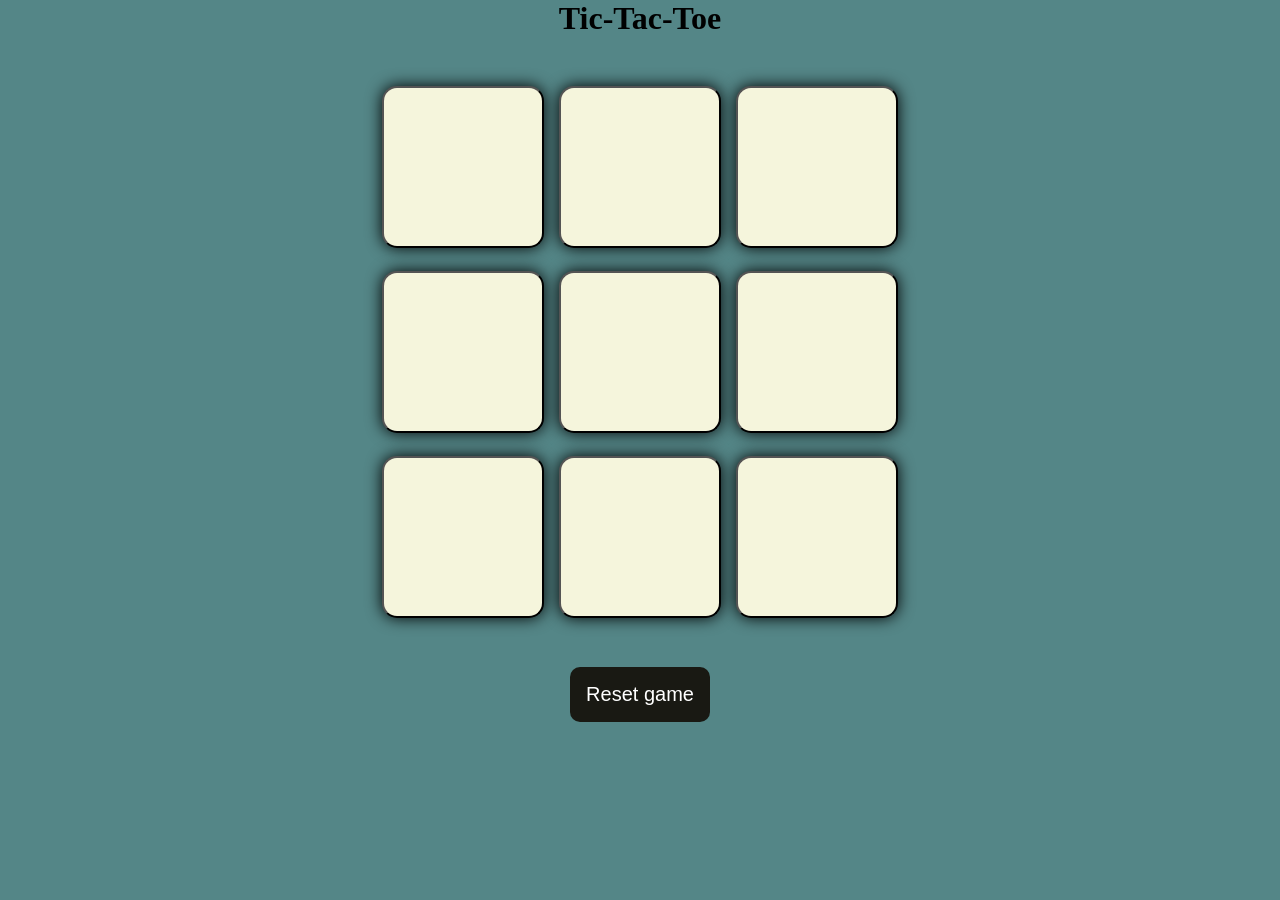
<file: index.html>
<!DOCTYPE html>
<html lang="en">
<head>
    <meta charset="UTF-8">
    <meta name="viewport" content="width=device-width, initial-scale=1.0">
    <title>tic-tac-toe game</title>
    <link rel="stylesheet" href="tic-tac.css">
    
</head>
<body>
    <div class="msg-container hide">
        <h1 id="msg">** winner **</h1>
        <button id="play-again">Play Again</button>
    </div>
    <main>
        <h1 id="head">Tic-Tac-Toe</h1>
        <div class="container">
            <div class="game">
                
                <button id="box"></button>
                <button id="box"></button>
                <button id="box"></button>
                <button id="box"></button>
                <button id="box"></button>
                <button id="box"></button>
                <button id="box"></button>
                <button id="box"></button>
                <button id="box"></button>

            </div>
        </div>
        <button id="reset">Reset game</button>
    </main>
    <!--if script write under the head print the null -->
    <script src="tic-tac.js"></script>
</body>
</html>
</file>
<file: tic-tac.css>
*{
    padding:0px;
    margin:0px;
}
.container{
    height:70vh;
    display:flex;
    justify-content: center;
    align-items: center;
}
.game{
    width:auto;
    height:60vh;
    width:60vh;
    display:flex;
    flex-wrap: wrap;
    justify-content: center;
    align-items: center;
    gap: 15px;
}
body{
    background-color: #548687;
     text-align:center;
}

#box{
    height: 18vh;
    width:18vh;
    border-radius: 15px;
    box-shadow:0 0 1rem rgba(0 0 0.5);
    /* transition: all 1s ease-in 0.2s; */
    font-size:100px;
    font-weight: 100;
    color: brown;
    background-color: beige;
}
#box:hover{
background-color:grey;
}
#reset{
    padding:1rem;
    font-size:20px;
    background-color:#191913;
    color:#fff;
    border: none;
    border-radius: 10px;;
}
#play-again{
    
    padding:1rem;
    font-size:20px;
    background-color:#191913;
    color:#fff;
    border: none;
    border-radius: 10px;;
}
.msg-container{
    height:800px;
    display:flex;
    justify-content: center;
    align-items:center;
    flex-direction: column;
    gap:20px;
}
#msg{
    font-size:100px;
     color: pink;
}
.hide{
    display:none;
}
</file>
